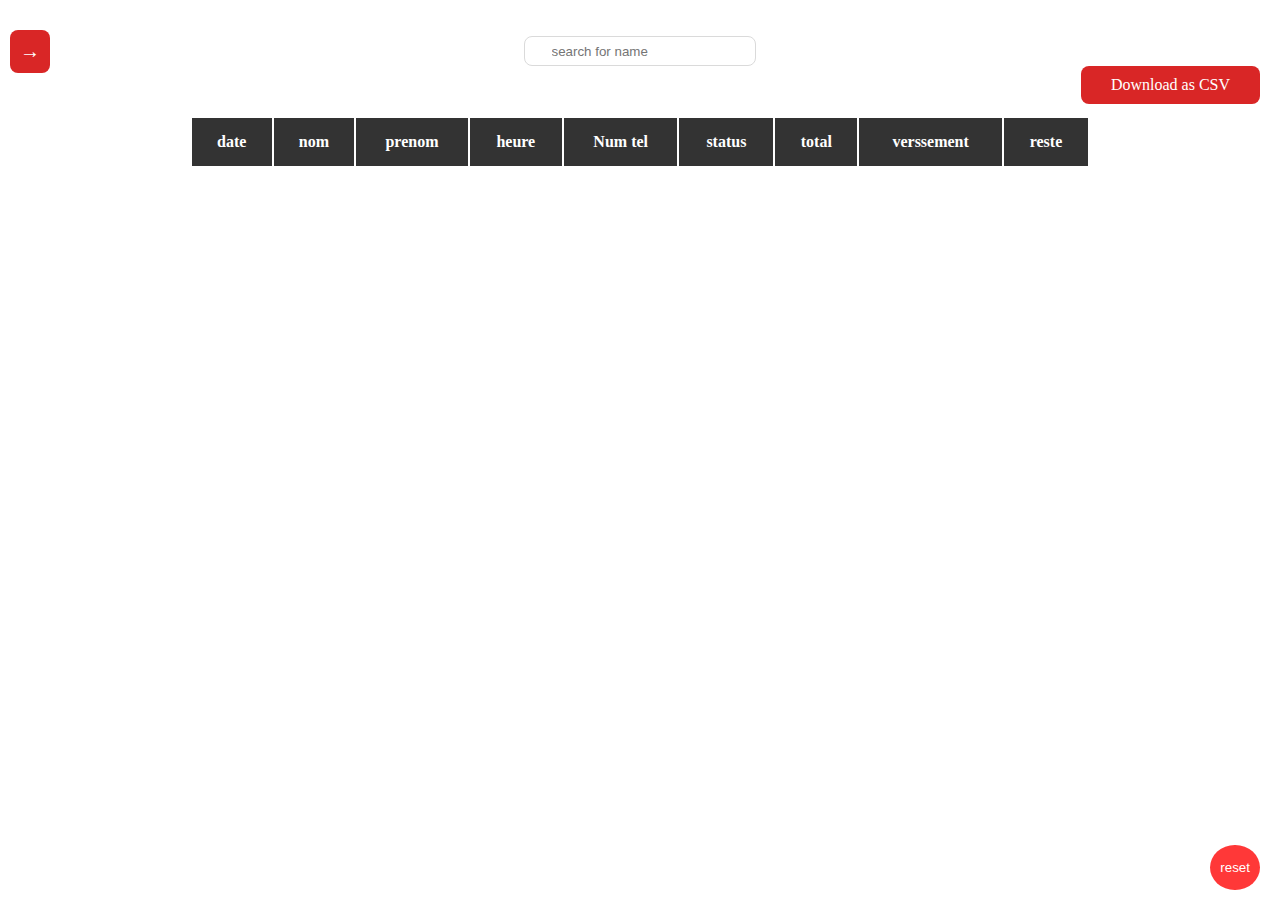
<file: index.html>
<!DOCTYPE html>
<html lang="en">
<head>
    <meta charset="UTF-8">
    <link rel="stylesheet" href="style.css">
    <title></title>
</head>
<body>
    <a class="open" href="#" onclick="openNav()">&#8594;</a>
    <nav id="nav">
        <a href="#" class="close" onclick="closeNav()">x</a>
        <input id="dt" type="date" name="date" value=""  placeholder="date" >
        <input id="name" type="text" name="name" value=""placeholder="name" >
        <input id="pr" type="text" name="prenom" value=""placeholder="prenom" >
        <input id="hr" type="number" name="heure" value=""placeholder="heure" >
        <input id="nb" type="tel" name="tel" value=""    placeholder="tel" >
        <input id="st" type="text" name="stat" value="" placeholder="status">
        <input id="tl" type="number" name="total" value="" placeholder="total" >
        <input id="vrs" type="number" name="vrs" value="" placeholder="verssement" >
        <button id='sub' type="submit">submit</button>
    </nav>
    <br><br>    
    <center>
    <input id='search' onkeyup="filterData('search','table')" type="text" name="search" value="" placeholder="search for name">
    </center>
    <a href="#" onclick="download_table_as_csv('table');">Download as CSV</a>
    <center>
    <table id="table">
        <thead>
        <th>date</th>
        <th>nom</th>
        <th>prenom</th>
        <th>heure</th>
        <th>Num tel</th>
        <th>status</th>
        <th>total</th>
        <th>verssement</th>
        <th>reste</th>
        </thead>
    </table>
    </center>
    
    <button id="reset" type="reset">reset</button>
    
<script src="app.js"></script>
</body>
</html>
</file>
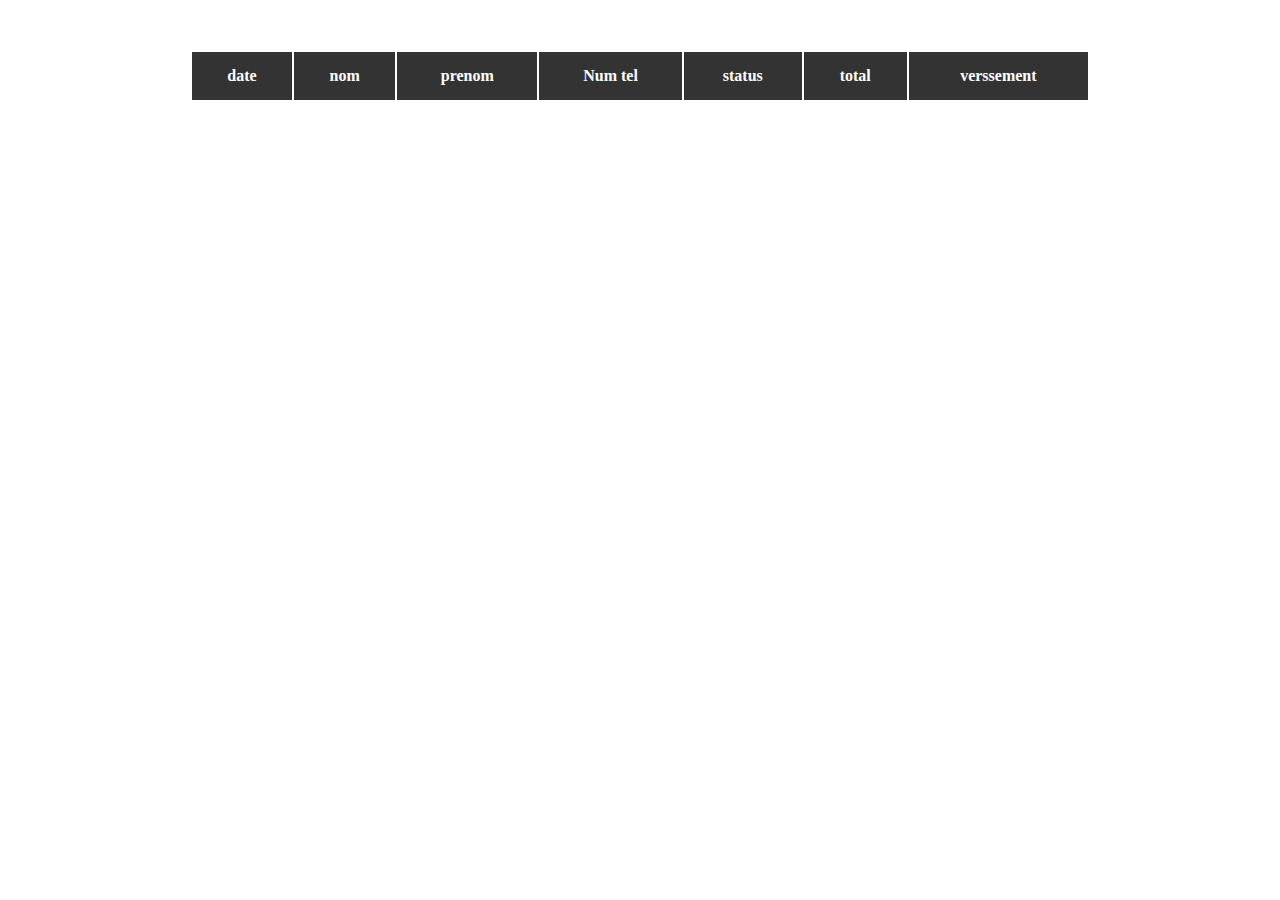
<file: clients.html>
<!DOCTYPE html>
<html lang="en">
<head>
    <meta charset="UTF-8">
    <link rel="stylesheet"  href="./style.css">
    <title>rendez-vous clients</title>
</head>
<body>
    <nav>
        <input type="date" id="date" name="date" value="">
        <button type="submit" id='add' onclick="AddRow('tbc')">add row</button>
        <a href="#" onclick="download_table_as_csv('tbc');">Download as CSV</a>
        
    </nav>
    <center>
    <table id="tbc">
        <thead>
        <th>date</th>
        <th>nom</th>
        <th>prenom</th>
        <th>Num tel</th>
        <th>status</th>
        <th>total</th>
        <th>verssement</th>
        </thead>
        
    </table>
    </center>
    

<script src="app.js"></script>
</body>
</html>
</file>
<file: style.css>
body{
    margin: 0;
    padding: 0;
    color: #333;
}
a{
    margin-right: 20px;
    padding: 10px 30px;
    float: right;
    background-color: #D92626;
    color: #fff;
    text-decoration: none;
    border-radius: 8px;
}
nav{
    background-color: #333;
    color: #fff;
    padding: 0px 0px;
    width: 0px;
    position: fixed;
    height: 100%;
    overflow: auto;
    display: flex;
    justify-content: center;
    align-items: center;
    flex-direction: column;
    gap: 30px;
}
nav button{
    padding: 10px 5px;
    
    border-radius: 9px;
    border: none;
    outline:none;
    background-color: #D92626;
    color: #fff;
}
nav input{
    width: 150px;
    padding: 5px;
}
table{
    margin-top: 50px;
    width: 900px;
    text-align: center;
}
th,td{
    padding: 15px;
}
th{
background-color: #333;
color: #fff;
}
tr:nth-child(even){
    background-color: #ddd;
}
#reset{
    position: fixed;
    bottom: 10px;
    right: 20px;
    padding: 15px 10px;
    border-radius: 50%;
    border: none;
    background-color: #FF3838;
    color: #fff;
}
.open{
    padding: 10px;
    font-size: 20px;
    text-align: center;
    position: fixed;
    top: 30px;
    left: 10px;
}
.close{
    float: left;
}
#search{
    padding: .5em 2em;
    border: 1px solid #dadada;
    border-radius: 8px;
}
td.negative { 
    color : red; 
    font-weight: 800;
}
@media print{
    nav{
        display: none;
    }
    table{
        width: 500px;
    }
    td,th{
        border: 1px solid #333;
        border-right: 0px;
    }
    td{
        border-top: 0px;
    }
    th:last-child{
        border-right: 1px solid #333;

    }
    td:last-child{
        border-right: 1px solid #333;

    }
    button,a,br{
        display: none;
    }
    input{
        display: none;
    }

}
</file>
